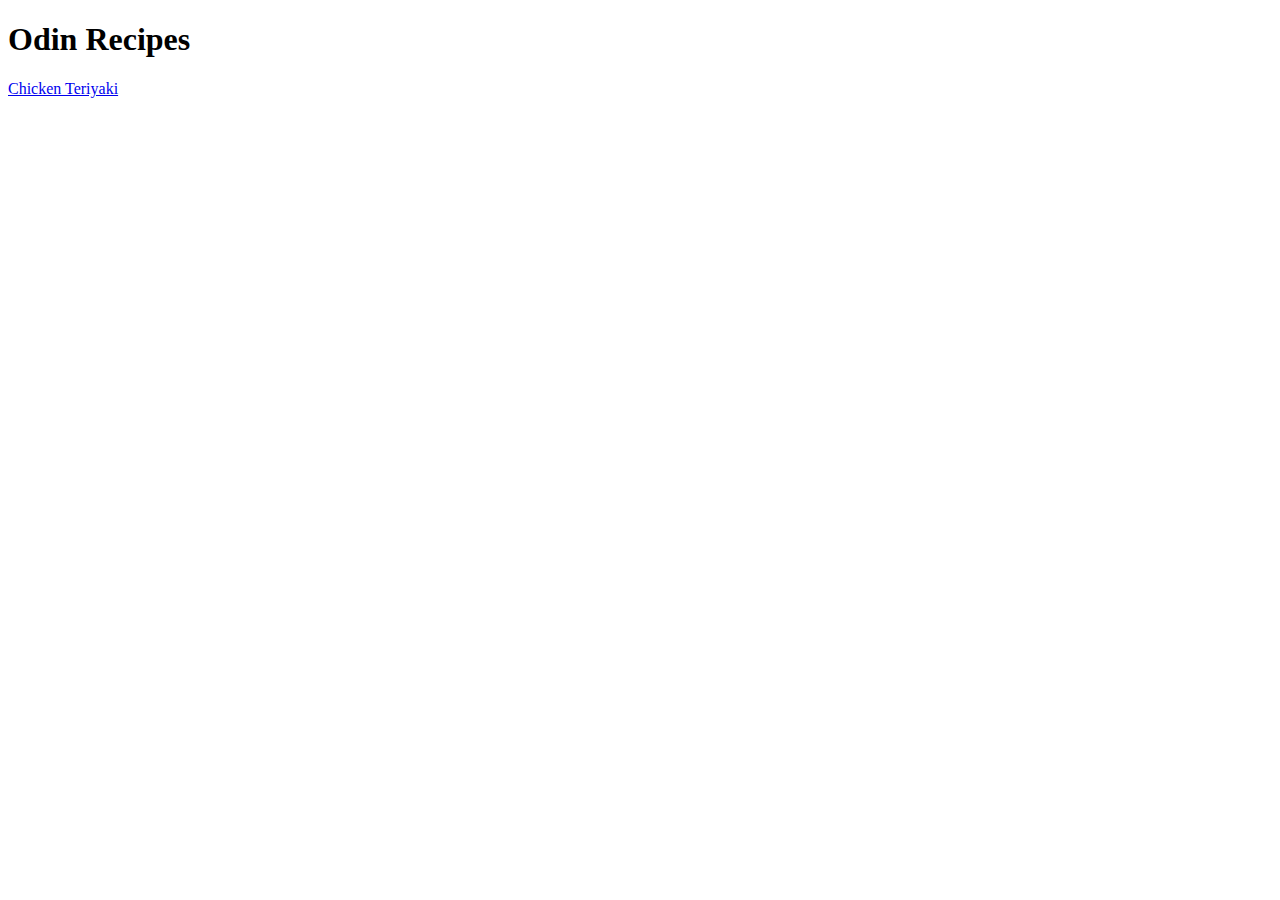
<file: index.html>
<!DOCTYPE html>

    <html lang="eng">
        <head>
            <meta charset="UTF-8">
            <title>Basic HTML Page With Recipes</title>
            <!-- working to add more things -->
        </head>
        <body>
            <h1>Odin Recipes</h1>
            <a href="recipes/ChickenTeriyaki.html">Chicken Teriyaki</a>
        </body>
    </html>
</DOCTYPE>
</file>
